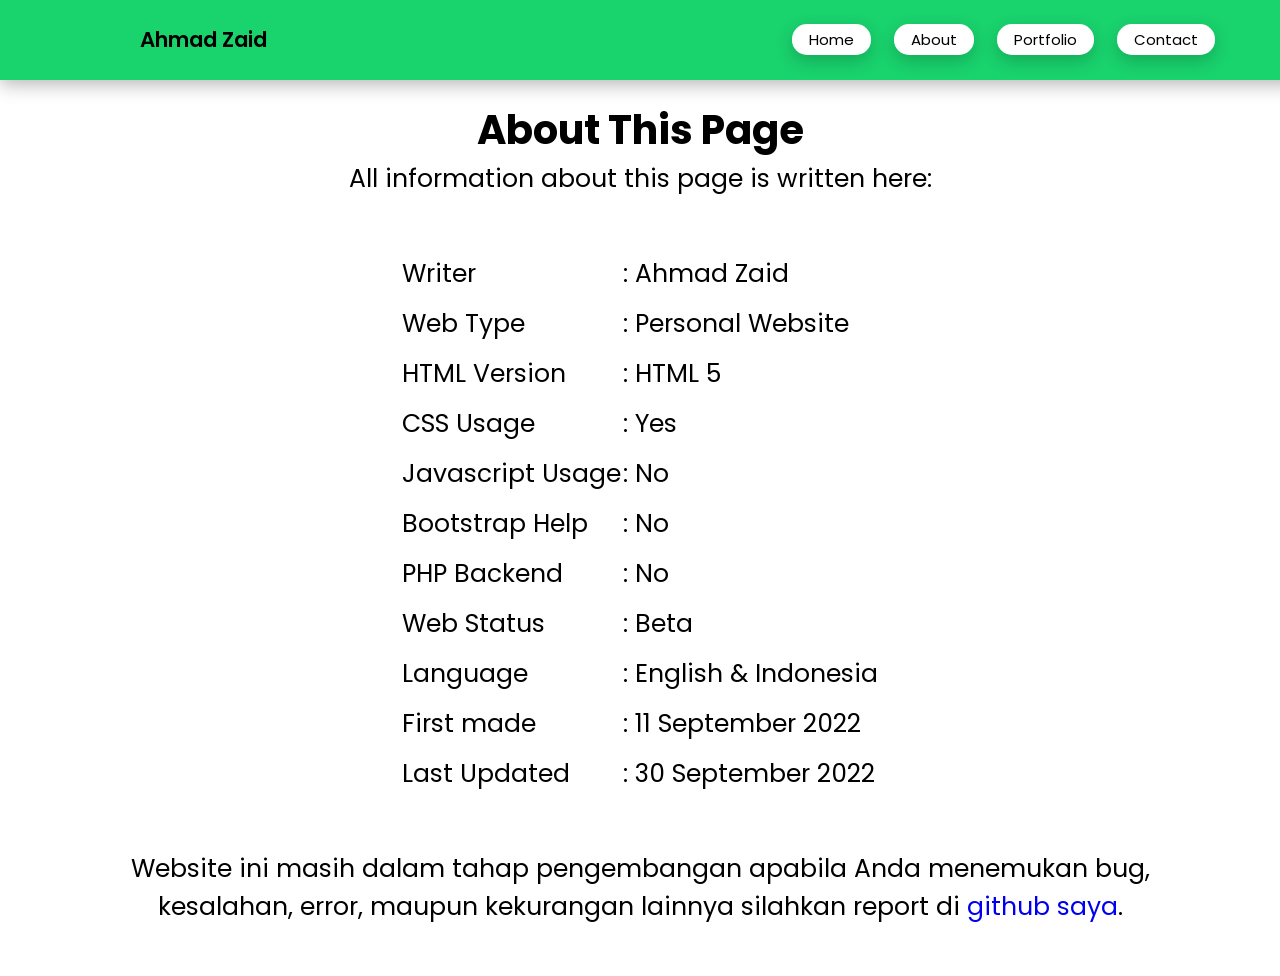
<file: about.html>
<!DOCTYPE html>
<html lang="id">
    <head>
        <meta charset="UTF-8">
        <title>About mypage</title>
        <link rel="stylesheet" href="assets/css/aboutstyle.css">
        <link
            href="https://fonts.googleapis.com/css2?family=Poppins:wght@400;600&display=swap"
            rel="stylesheet"
        />
    </head>
    <body>
        <nav>
            <p class="nav-brand"><a href="index.html#heads">Ahmad Zaid</a></p>
            <section class="nav-section">
              <ul>
                <li><a href="index.html#homepage">Home</a></li>
                <li><a href="about.html">About</a></li>
                <li><a href="portofolio.html">Portfolio</a></li>
                <li><a href="index.html#contact">Contact</a></li>
              </ul>
            </section>
        </nav>
        <header class="satu">
            <h1>About This Page</h1>
            <p>All information about this page is written here:</p>
        </header>
        <div>
            <table>
                <tr>
                    <td>Writer</td>
                    <td>: Ahmad Zaid</td>
                </tr>
                <tr>
                    <td>Web Type</td>
                    <td>: Personal Website</td>
                </tr>
                <tr>
                    <td>HTML Version</td>
                    <td>: HTML 5</td>
                </tr>
                <tr>
                    <td>CSS Usage</td>
                    <td>: Yes</td>
                </tr>
                <tr>
                    <td>Javascript Usage</td>
                    <td>: No</td>
                </tr>
                <tr>
                    <td>Bootstrap Help</td>
                    <td>: No</td>
                </tr>
                <tr>
                    <td>PHP Backend</td>
                    <td>: No</td>
                </tr>
                <tr>
                    <td>Web Status</td>
                    <td>: Beta</td>
                </tr>
                <tr>
                    <td>Language</td>
                    <td>: English & Indonesia</td>
                </tr>
                <tr>
                    <td>First made</td>
                    <td>: 11 September 2022</td>
                </tr>
                <tr>
                    <td>Last Updated</td>
                    <td>: 30 September 2022</td>
                </tr>
            </table>
        </div>
        <p class="foot">
            Website ini masih dalam tahap pengembangan apabila Anda menemukan bug, kesalahan, error, maupun kekurangan lainnya silahkan report di <a href="https://github.com/Ahmad0126/Ahmad0126.github.io/issues" target="_blank" class="bawah"> github saya</a>.
        </p>
    </body>
</html>
</file>
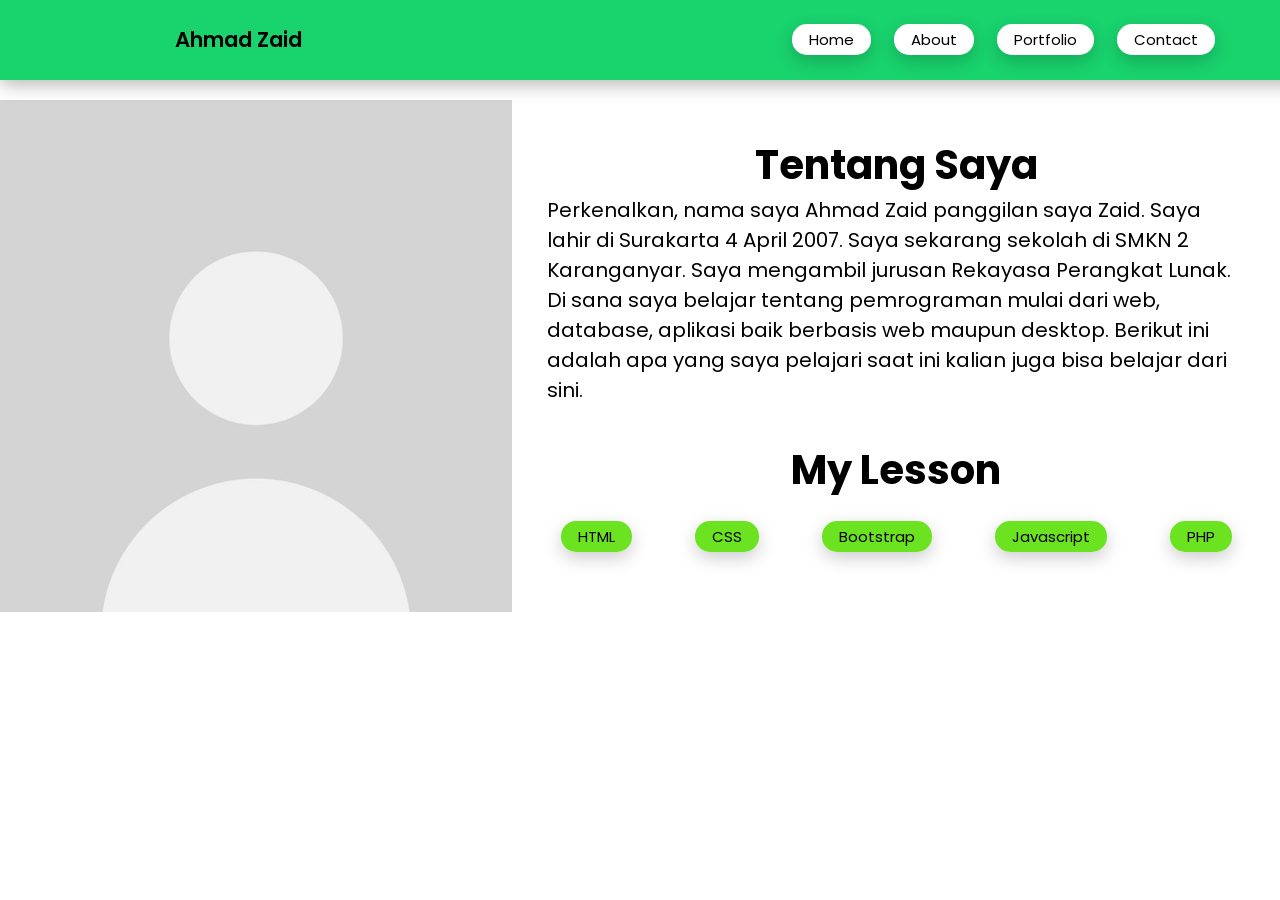
<file: portofolio.html>
<!DOCTYPE html>
<html lang="id">
    <head>
        <meta charset="UTF-8">
        <title>About Me</title>
        <link rel="stylesheet" href="assets/css/profstyle.css">
        <link
            href="https://fonts.googleapis.com/css2?family=Poppins:wght@400;600&display=swap"
            rel="stylesheet"
        />
    </head>
    <body>
        <nav>
            <p class="nav-brand"><a href="index.html#heads">Ahmad Zaid</a></p>
            <section class="nav-section">
                <ul>
                    <li><a href="index.html#homepage">Home</a></li>
                    <li><a href="about.html">About</a></li>
                    <li><a href="portofolio.html">Portfolio</a></li>
                    <li><a href="index.html#contact">Contact</a></li>
                </ul>
            </section>
        </nav>
        <div>
            <span>
                <img src="assets/img/prof.jpg" alt="PP WHATSAPP">
                <div class="satu">
                    <h1>Tentang Saya</h1>
                    <p>
                        Perkenalkan, nama saya Ahmad Zaid panggilan saya Zaid. Saya lahir di Surakarta 4 April 2007. Saya sekarang sekolah di SMKN 2 Karanganyar. Saya mengambil jurusan Rekayasa Perangkat Lunak. Di sana saya belajar tentang pemrograman mulai dari web, database, aplikasi baik berbasis web maupun desktop. Berikut ini adalah apa yang saya pelajari saat ini kalian juga bisa belajar dari sini.
                    </p>
                    <span class="dua">
                        <h1 id="satu">My Lesson</h1>
                    </span>
                    <span class="dua">
                        <ul>
                            <li class="but"><a href="https://www.youtube.com/playlist?list=PLFIM0718LjIVuONHysfOK0ZtiqUWvrx4F" target="blank">HTML</a></li>
                            <li class="but"><a href="https://www.youtube.com/playlist?list=PLFIM0718LjIUBrbm6Gdh6k7ZUvPIAZm7p" target="blank">CSS</a></li>
                            <li class="but"><a href="https://www.youtube.com/playlist?list=PLFIM0718LjIV46XyERoDIlBWl2tMmmm8X" target="blank">Bootstrap</a></li>
                            <li class="but"><a href="https://www.youtube.com/playlist?list=PLFIM0718LjIWXagluzROrA-iBY9eeUt4w" target="blank">Javascript</a></li>
                            <li class="but"><a href="https://www.youtube.com/playlist?list=PLFIM0718LjIUqXfmEIBE3-uzERZPh3vp6" target="blank">PHP</a></li>
                        </ul>
                    </span>
                </div>
            </span>
        </div>
    </body>
</html>
</file>
<file: assets/css/aboutstyle.css>
@font-face {
  font-family: 'Poppins';
  src: url(../fonts/Poppins-Regular.ttf);
}

* {
    margin: 0;
    padding: 0;
    font-family: 'Poppins';
  }
  html {
    margin: auto;
    max-width: 1440px;
    font-size: 10px;
    scroll-behavior: smooth;
  }
  
  /* Navbar */
  
  nav {
    display: flex;
    justify-content: space-between;
    position: fixed;
    width: 84%;
    padding: 2.4rem 14rem;
    color: #263238;
    background: rgb(25, 211, 109);
    border-bottom: 1px solid rgb(25, 211, 109);
    box-shadow: 0 4px 18px rgba(0, 0, 0, 0.3);
  }
  nav .nav-brand {
    font-size: 16pt;
    font-weight: 600;
    cursor: pointer;
  }
  nav .nav-brand a{
  text-decoration: none;
  color: black;
  transition: all 0.3s;
}
  nav .nav-section {
    display: flex;
    align-items: center;
  }
  nav .nav-section ul {
    list-style: none;
  }
  nav .nav-section ul li {
    display: inline-block;
    margin-left: 2rem;
  }
  nav .nav-section ul li a {
    font-size: 1.5rem;
    text-decoration: none;
    color: #000;
    padding-inline: 17px;
    padding-block: 5px;
    background-color: #ffffff;
    border: none;
    border-radius: 15px;
    box-shadow: 0 6px 18px rgba(0, 0, 0, 0.2);
    transition: all 0.3s;
  }
  nav .nav-brand a:hover {
  cursor: pointer;
  color: #ffffff;
  }
  nav .nav-section ul li a:hover {
    padding-inline: 17px;
    padding-block: 5px;
    background-color: #e0e0e0;
    border: none;
    border-radius: 15px;
    cursor: pointer;
    color: #000;
  }
  
  /* End Navbar */

header{
  text-align: center;
  margin-bottom: 50px;
}
h1{
  font-size: 40px;
}
p{
  font-size: 25px;
  text-align: center;
}
td{
  font-size: 25px;
  padding: 5px 0px;
}
div{
  display: flex;
  justify-content: center;
}
.satu{
  padding-top: 100px;
}
.bawah{
  text-decoration: none;
}
.bawah:hover{
  text-decoration: underline;
  color: black;
}
.foot{
  margin: 50px 100px;
}
</file>
<file: assets/css/profstyle.css>
@font-face {
  font-family: 'Poppins';
  src: url(../fonts/Poppins-Regular.ttf);
}

* {
    margin: 0;
    padding: 0;
    font-family: 'Poppins';
  }
  html {
    margin: auto;
    max-width: 1440px;
    font-size: 10px;
    scroll-behavior: smooth;
  }
  
  /* Navbar */
  
  nav {
    display: flex;
    justify-content: space-between;
    position: fixed;
    width: 84%;
    padding: 2.4rem 14rem;
    color: #263238;
    background: rgb(25, 211, 109);
    border-bottom: 1px solid rgb(25, 211, 109);
    box-shadow: 0 4px 18px rgba(0, 0, 0, 0.3);
  }
  nav .nav-brand {
    font-size: 16pt;
    font-weight: 600;
    cursor: pointer;
  }
  nav .nav-brand a{
  text-decoration: none;
  color: black;
  transition: all 0.3s;
}
  nav .nav-section {
    display: flex;
    align-items: center;
  }
  nav .nav-section ul {
    list-style: none;
  }
  nav .nav-section ul li {
    display: inline-block;
    margin-left: 2rem;
  }
  nav .nav-section ul li a {
    font-size: 1.5rem;
    text-decoration: none;
    color: #000;
    padding-inline: 17px;
    padding-block: 5px;
    background-color: #ffffff;
    border: none;
    border-radius: 15px;
    box-shadow: 0 6px 18px rgba(0, 0, 0, 0.2);
    transition: all 0.3s;
  }
  nav .nav-brand a:hover {
  cursor: pointer;
  color: #ffffff;
  }
  nav .nav-section ul li a:hover {
    padding-inline: 17px;
    padding-block: 5px;
    background-color: #e0e0e0;
    border: none;
    border-radius: 15px;
    cursor: pointer;
    color: #000;
  }
  
  /* End Navbar */

div{
  padding-top: 100px;
}
span{
  display: flex;
}
h1{
  font-size: 40px;
  text-align: center;
  padding-top: 35px;
}
#satu{
  margin-bottom: 25px;
}
p{
  font-size: 20px;
  padding: 0px 35px;
}
ul li{
  display: inline;
}
.but{
  margin : 10px 30px;
}
ul li a{
  font-size: 1.5rem;
  text-decoration: none;
  color: #000;
  padding-inline: 17px;
  padding-block: 5px;
  background-color: #6be320;
  border: none;
  border-radius: 15px;
  box-shadow: 0 6px 18px rgba(0, 0, 0, 0.2);
  transition: all 0.3s;
}
ul li a:hover{
  padding-inline: 17px;
  padding-block: 5px;
  background-color: #5dad2b;
  border: none;
  border-radius: 15px;
  cursor: pointer;
  color: #000;
}
img{
  height: 512px;
}
.dua{
  justify-content: center;
}
.satu{
  padding: 0px;
}
</file>
